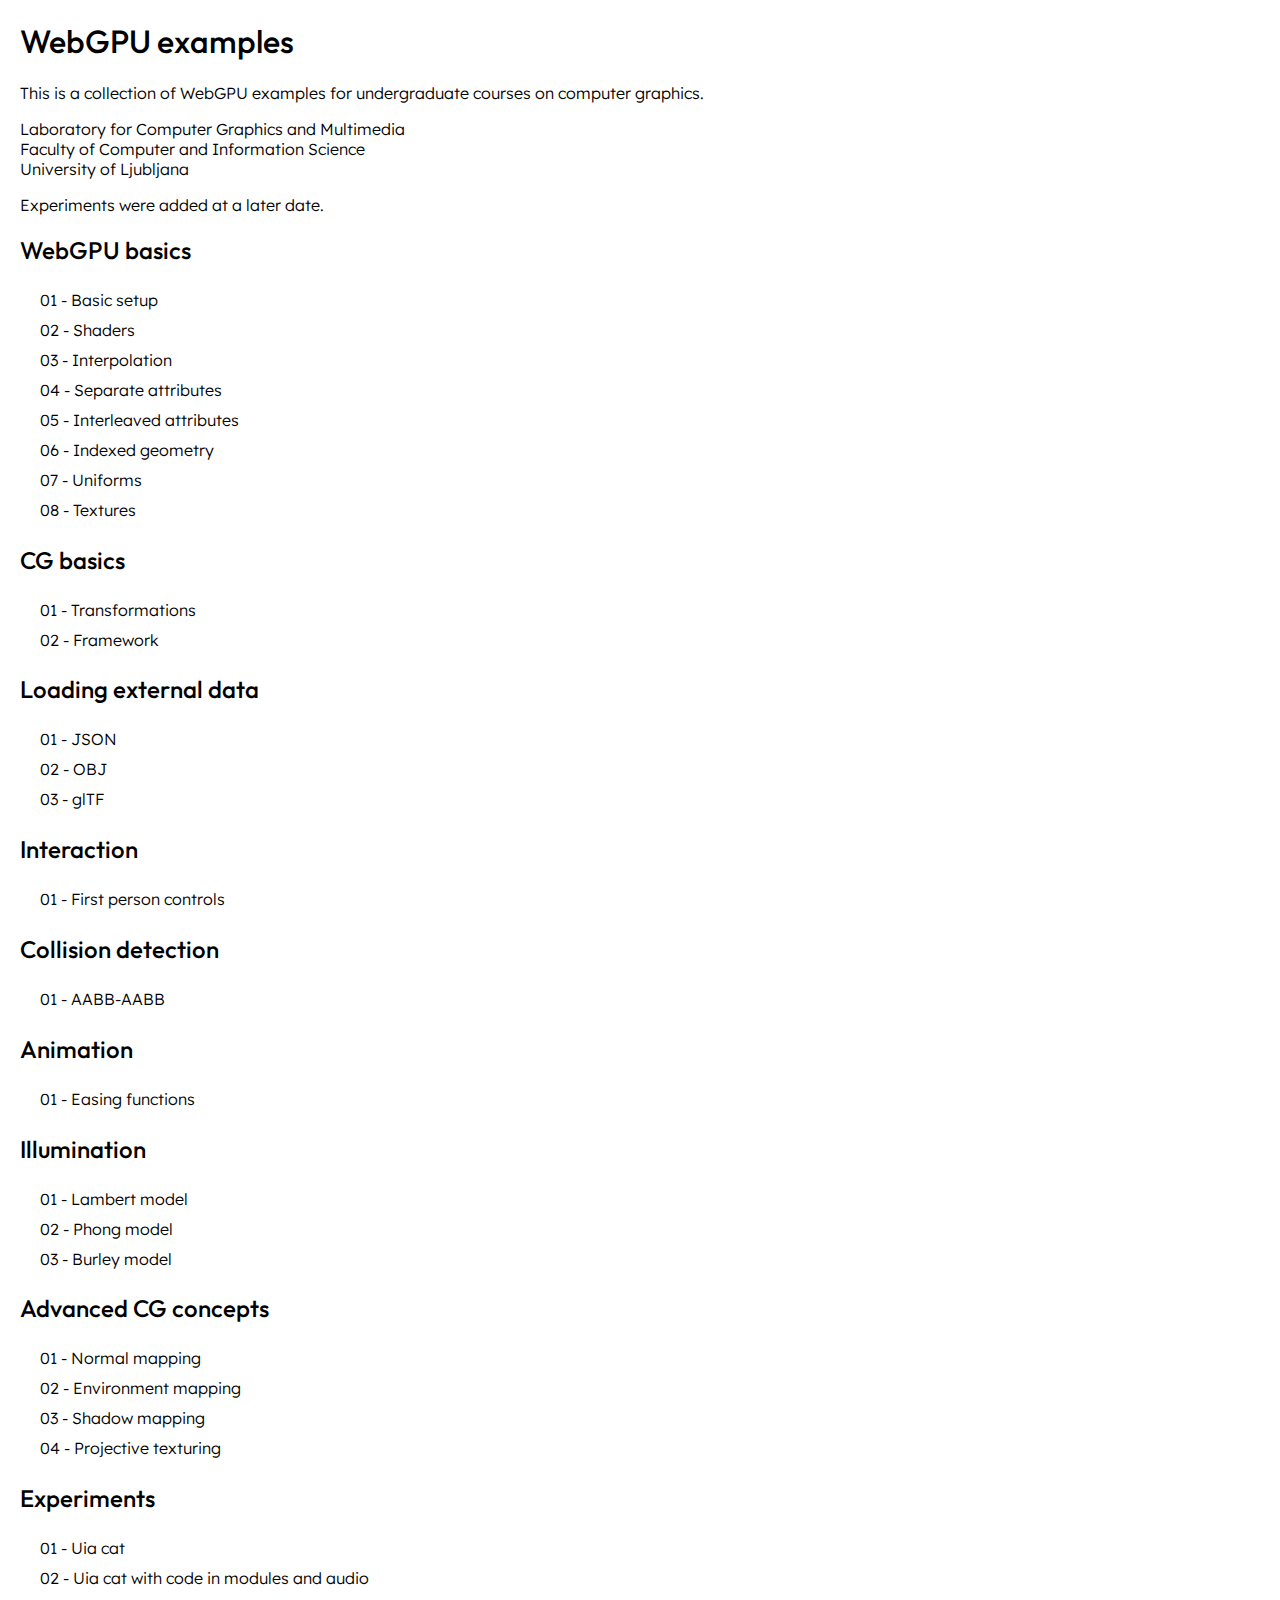
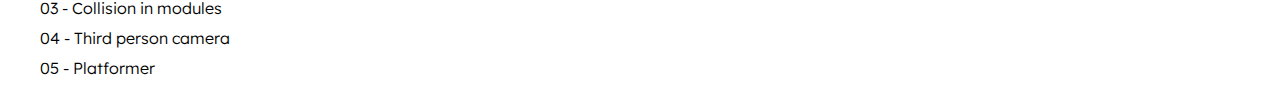
<file: index.html>
<!DOCTYPE html>
<html>
<head>
    <meta charset="utf-8">
    <meta name="viewport" content="width=device-width, initial-scale=1.0">

    <title>WebGPU examples</title>

    <link rel="stylesheet" href="index.css">
</head>
<body>
    <h1>WebGPU examples</h1>
    <p>
        This is a collection of WebGPU examples for undergraduate courses on computer graphics.
    </p>
    <p>
        Laboratory for Computer Graphics and Multimedia<br>
        Faculty of Computer and Information Science<br>
        University of Ljubljana<br>
    </p>
    <p>
        Experiments were added at a later date.
    </p>
    <h2>WebGPU basics</h2>
    <ul>
        <li><a href="examples/01-webgpu/01-basic/">01 - Basic setup</a></li>
        <li><a href="examples/01-webgpu/02-shaders/">02 - Shaders</a></li>
        <li><a href="examples/01-webgpu/03-interpolation/">03 - Interpolation</a></li>
        <li><a href="examples/01-webgpu/04-separate/">04 - Separate attributes</a></li>
        <li><a href="examples/01-webgpu/05-interleaved/">05 - Interleaved attributes</a></li>
        <li><a href="examples/01-webgpu/06-indexed/">06 - Indexed geometry</a></li>
        <li><a href="examples/01-webgpu/07-uniforms/">07 - Uniforms</a></li>
        <li><a href="examples/01-webgpu/08-textures/">08 - Textures</a></li>
    </ul>
    <h2>CG basics</h2>
    <ul>
        <li><a href="examples/02-basic/01-transformations/">01 - Transformations</a></li>
        <li><a href="examples/02-basic/02-framework/">02 - Framework</a></li>
    </ul>
    <h2>Loading external data</h2>
    <ul>
        <li><a href="examples/03-external/01-json/">01 - JSON</a></li>
        <li><a href="examples/03-external/02-obj/">02 - OBJ</a></li>
        <li><a href="examples/03-external/03-gltf/">03 - glTF</a></li>
    </ul>
    <h2>Interaction</h2>
    <ul>
        <li><a href="examples/04-interaction/01-first-person/">01 - First person controls</a></li>
    </ul>
    <h2>Collision detection</h2>
    <ul>
        <li><a href="examples/05-collision/01-aabb-aabb/">01 - AABB-AABB</a></li>
    </ul>
    <h2>Animation</h2>
    <ul>
        <li><a href="examples/06-animation/01-easing-functions/">01 - Easing functions</a></li>
    </ul>
    <h2>Illumination</h2>
    <ul>
        <li><a href="examples/07-illumination/01-lambert/">01 - Lambert model</a></li>
        <li><a href="examples/07-illumination/02-phong/">02 - Phong model</a></li>
        <li><a href="examples/07-illumination/03-burley/">03 - Burley model</a></li>
    </ul>
    <h2>Advanced CG concepts</h2>
    <ul>
        <li><a href="examples/08-advanced/01-normal-mapping/">01 - Normal mapping</a></li>
        <li><a href="examples/08-advanced/02-environment-mapping/">02 - Environment mapping</a></li>
        <li><a href="examples/08-advanced/03-shadow-mapping/">03 - Shadow mapping</a></li>
        <li><a href="examples/08-advanced/04-projective-texturing/">04 - Projective texturing</a></li>
    </ul>

    <h2>Experiments</h2>
    <ul>
        <li><a href="experiments/01-uia-cat/">01 - Uia cat</a></li>
        <li><a href="experiments/02-code-modules/">02 - Uia cat with code in modules and audio</a></li>
        <li><a href="experiments/03-collisions/">03 - Collision in modules</a></li>
        <li><a href="experiments/04-third-person-camera/">04 - Third person camera</a></li>
        <li><a href="experiments/05-platformer/">05 - Platformer</a></li>
    </ul>
</body>
</html>
</file>
<file: index.css>
@import url('https://fonts.googleapis.com/css2?family=Lexend:wght@300&family=Outfit:wght@100..900&display=swap');

* {
    font-family: sans-serif;
}

h1, h2, h3 {
    font-family: "Outfit", sans-serif;
    font-optical-sizing: auto;
    font-weight: 500;
    font-style: normal;
}

body {
    margin: 20px;
}

ul {
    padding-left: 10px;
}

li {
    background: white;
    list-style-type: none;
    padding: 5px;
}

a, p {
    font-family: "Lexend", sans-serif;
    font-optical-sizing: auto;
    font-weight: 300;
    font-style: normal;
}

a {
    color: black;
    text-decoration: none;
    padding: 5px;
    border-radius: 10px;
    transition: all 0.2s;
}

a:hover {
    background: #ddd;
}
</file>
